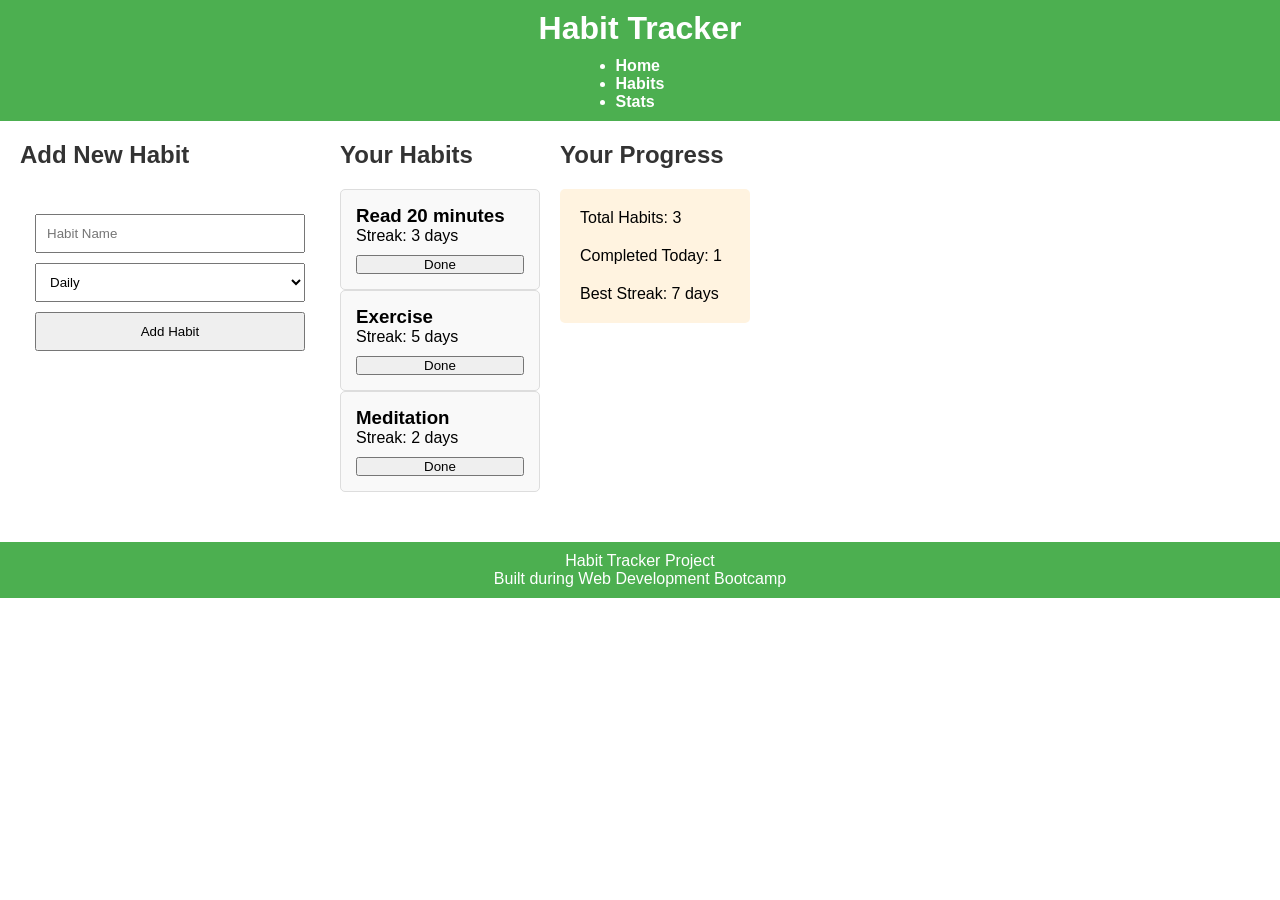
<file: index.html>
<!DOCTYPE html>
<html lang="en">
<head>
  <meta charset="UTF-8">
  <title>Habit Tracker</title>
  <link rel="stylesheet" href="style.css">

  <!-- TASK 1:
       Create a new file called style.css
       Link it here using external CSS -->
      
</head>
<body>

  <!-- ================= HEADER ================= -->
  <header id="header">
    <h1 class="title">Habit Tracker</h1>

    <!-- TASK 2:
         Style this navigation using:
         - flexbox
         - background color
         - spacing -->
    <nav class="navbar">
      <ul class="nav-list">
        <li>Home</li>
        <li>Habits</li>
        <li>Stats</li>
      </ul>
    </nav>
  </header>

  <!-- ================= MAIN CONTENT ================= -->
  <main class="main-container">

    <!-- TASK 3:
         Change font size and color of headings -->
    <section id="add-habit">
      <h2>Add New Habit</h2>

      <!-- TASK 4:
           Style form using:
           - width
           - padding
           - margin -->
      <form class="habit-form">
        <input type="text" placeholder="Habit Name">
        <select>
          <option>Daily</option>
          <option>Weekly</option>
        </select>
        <button>Add Habit</button>
      </form>
    </section>

    <!-- TASK 5:
         Create habit cards layout using FLEXBOX -->
    <section id="habit-list">
      <h2>Your Habits</h2>

      <div class="habits-container">
        <div class="habit-card">
          <h3>Read 20 minutes</h3>
          <p>Streak: 3 days</p>
          <button>Done</button>
        </div>

        <div class="habit-card">
          <h3>Exercise</h3>
          <p>Streak: 5 days</p>
          <button>Done</button>
        </div>

        <div class="habit-card">
          <h3>Meditation</h3>
          <p>Streak: 2 days</p>
          <button>Done</button>
        </div>
      </div>
    </section>

    <!-- TASK 6:
         Use GRID to style stats section -->
    <section id="stats">
      <h2>Your Progress</h2>

      <div class="stats-grid">
        <p>Total Habits: 3</p>
        <p>Completed Today: 1</p>
        <p>Best Streak: 7 days</p>
      </div>
    </section>

  </main>

  <!-- ================= FOOTER ================= -->
  <!-- TASK 7:
       Center footer text and add background color -->
  <footer id="footer">
    <p>Habit Tracker Project</p>
    <p>Built during Web Development Bootcamp</p>
  </footer>

</body>
</html>
</file>
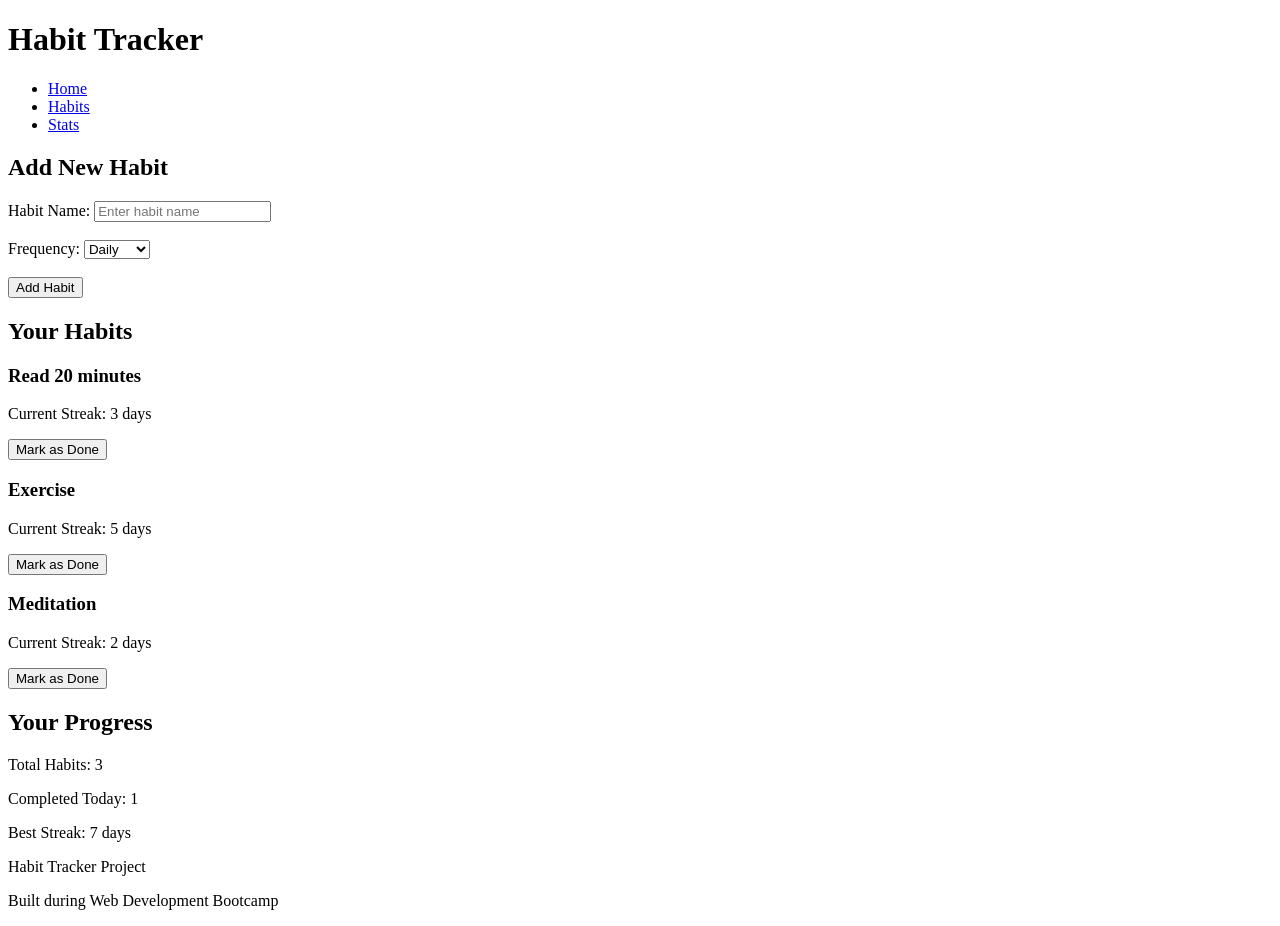
<file: s.html>
<!DOCTYPE html>
<html lang="en">
<head>
  <meta charset="UTF-8">
  <meta name="viewport" content="width=device-width, initial-scale=1.0">
  <title>Habit Tracker</title>
</head>
<body>

  <!-- ================= HEADER ================= -->
  <header id="header">

    <!-- TASK 1 -->
    <h1>Habit Tracker</h1>

    <!-- TASK 2 -->
    <nav>
      <ul>
        <li><a href="#">Home</a></li>
        <li><a href="#">Habits</a></li>
        <li><a href="#">Stats</a></li>
      </ul>
    </nav>

  </header>

  <!-- ================= MAIN CONTENT ================= -->
  <main>

    <!-- ========== ADD HABIT SECTION ========== -->
    <section id="add-habit-section">

      <!-- TASK 3 -->
      <h2>Add New Habit</h2>

      <!-- TASK 4 -->
      <form>
        <label>Habit Name:</label>
        <input type="text" placeholder="Enter habit name">

        <br><br>

        <label>Frequency:</label>
        <select>
          <option>Daily</option>
          <option>Weekly</option>
        </select>

        <br><br>

        <button>Add Habit</button>
      </form>

    </section>

    <!-- ========== HABIT LIST SECTION ========== -->
    <section id="habit-list-section">

      <!-- TASK 5 -->
      <h2>Your Habits</h2>

      <!-- TASK 6 -->
      <div class="habit-card">
        <h3>Read 20 minutes</h3>
        <p>Current Streak: 3 days</p>
        <button>Mark as Done</button>
      </div>

      <!-- TASK 7 -->
      <div class="habit-card">
        <h3>Exercise</h3>
        <p>Current Streak: 5 days</p>
        <button>Mark as Done</button>
      </div>

      <div class="habit-card">
        <h3>Meditation</h3>
        <p>Current Streak: 2 days</p>
        <button>Mark as Done</button>
      </div>

    </section>

    <!-- ========== STATS SECTION ========== -->
    <section id="stats-section">

      <!-- TASK 8 -->
      <h2>Your Progress</h2>
      <p>Total Habits: 3</p>
      <p>Completed Today: 1</p>
      <p>Best Streak: 7 days</p>

    </section>

  </main>

  <!-- ================= FOOTER ================= -->
  <footer id="footer">

    <!-- TASK 9 -->
    <p>Habit Tracker Project</p>
    <p>Built during Web Development Bootcamp</p>

  </footer>

</body>
</html>
</file>
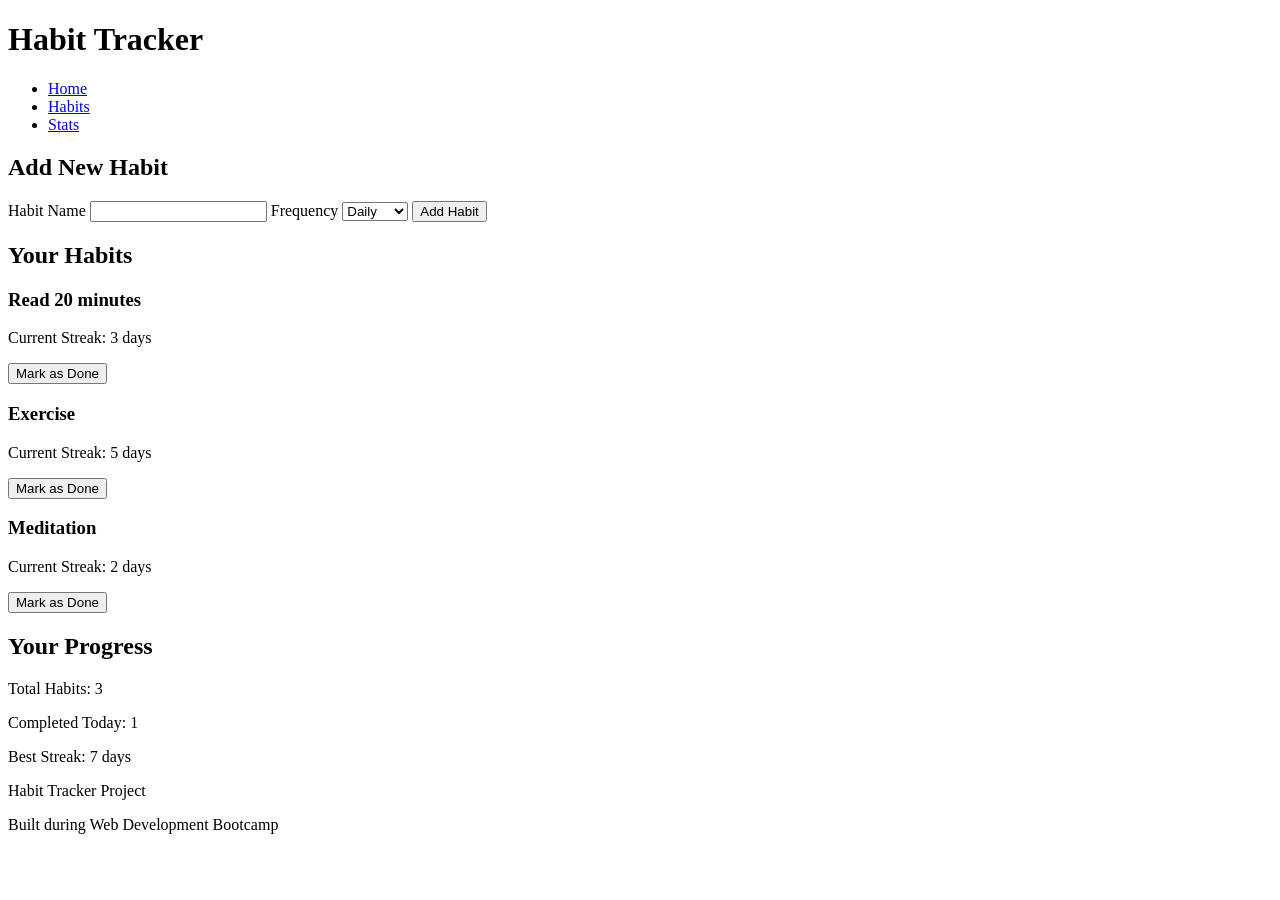
<file: Day 1/Assignment/solution.html>
<!DOCTYPE html>
<html lang="en">
<head>
  <meta charset="UTF-8">
  <meta name="viewport" content="width=device-width, initial-scale=1.0">
  <title>Habit Tracker</title>
</head>
<body>

  <!-- ================= HEADER ================= -->
  <header id="header">
    <h1>Habit Tracker</h1>

    <nav>
      <ul>
        <li><a href="#">Home</a></li>
        <li><a href="#">Habits</a></li>
        <li><a href="#">Stats</a></li>
      </ul>
    </nav>
  </header>

  <!-- ================= MAIN CONTENT ================= -->
  <main>

    <!-- ========== ADD HABIT SECTION ========== -->
    <section id="add-habit-section">
      <h2>Add New Habit</h2>

      <form>
        <label for="habit-name">Habit Name</label>
        <input type="text" id="habit-name">

        <label for="frequency">Frequency</label>
        <select id="frequency">
          <option>Daily</option>
          <option>Weekly</option>
        </select>

        <button>Add Habit</button>
      </form>
    </section>

    <!-- ========== HABIT LIST SECTION ========== -->
    <section id="habit-list-section">
      <h2>Your Habits</h2>

      <div class="habit-card">
        <h3>Read 20 minutes</h3>
        <p>Current Streak: 3 days</p>
        <button>Mark as Done</button>
      </div>

      <div class="habit-card">
        <h3>Exercise</h3>
        <p>Current Streak: 5 days</p>
        <button>Mark as Done</button>
      </div>

      <div class="habit-card">
        <h3>Meditation</h3>
        <p>Current Streak: 2 days</p>
        <button>Mark as Done</button>
      </div>
    </section>

    <!-- ========== STATS SECTION ========== -->
    <section id="stats-section">
      <h2>Your Progress</h2>

      <p>Total Habits: 3</p>
      <p>Completed Today: 1</p>
      <p>Best Streak: 7 days</p>
    </section>

  </main>

  <!-- ================= FOOTER ================= -->
  <footer id="footer">
    <p>Habit Tracker Project</p>
    <p>Built during Web Development Bootcamp</p>
  </footer>

</body>
</html>
</file>
<file: style.css>
/* =========== RESET =============*/
* {
    margin: 0;
    padding: 0;
    box-sizing: border-box;
    font-family: Arial, Helvetica, sans-serif;
}

/* =========== HEADER =============*/
#header {
    background-color: #4CAF50;
    color: white;
    padding: 10px 0;
}
    
    
    .title {
        margin-bottom: 10px;
        text-align: center;
}

/* TASK 2: Navbar Flexbox */
.navbar {
    display: flex;
    justify-content: center;
}
.navlist {
    list-style: none;
    display: flex;
    gap: 20px;
}

.nav-list li {
    cursor: pointer;
    font-weight: bold;
}

/* =========== MAIN CONTENT =============*/
.main-container {
    padding: 20px;
}

/* TASK 3: Heading style */
h2 {
    color: #333;
    margin-bottom: 20px;
    font-size: 24px;
}

/* TASK 4: Habit Form Styles */
.habit-form {
    width: 300px;
    margin-bottom: 30px;
    padding: 15px;
    background-color: bluelightgray;
    border-radius: 5px;
}


.habit-form input,
.habit-form select,
.habit-form button {
    width: 100%;
    padding: 10px;
    margin-top: 10px;
}

/* =========== TASK 5: Habit cards FLEXBOX =============*/
.main-container{
    display: flex;
    gap: 20px;
    flex-wrap: wrap;
}

.habit-card {
    background-color: #f9f9f9;
    border: 1px solid #ddd;
    border-radius: 5px;
    padding: 15px;
    width: 200px;
}

.habit-card button {
    width: 100%;
    margin-top: 10px;
}

/* =========== TASK 6: STATS GRID ============= */
.stats-grid {
    display: grid;
    grid-template-columns: repeat(auto-fit, minmax(150px, 1fr));
    gap: 20px;
    background-color: #fff3e0;
    padding: 20px;
    border-radius: 5px;
}

/* ===========  TASK 7:FOOTER ============= */
#footer {
    background-color: #4CAF50;
    color: white;
    text-align: center;
    padding: 10px 0;
    margin-top: 30px;
}
</file>
